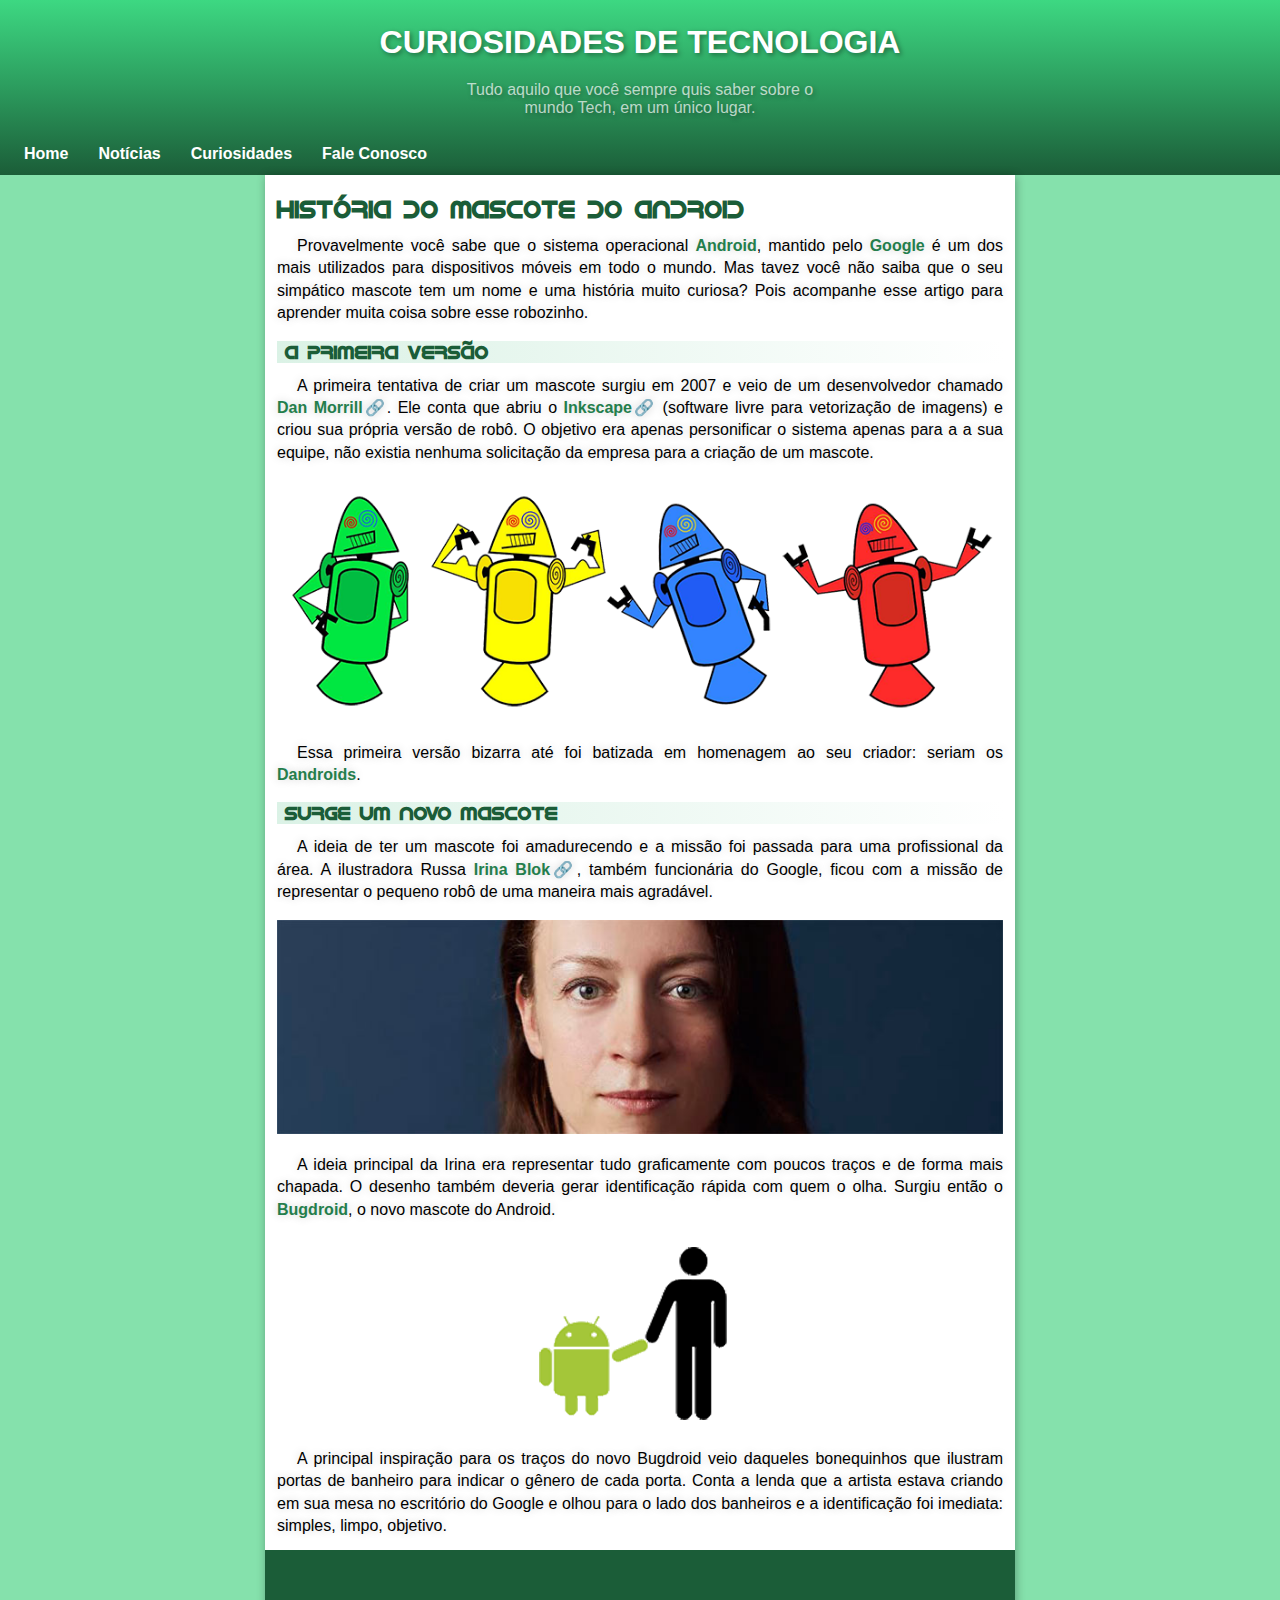
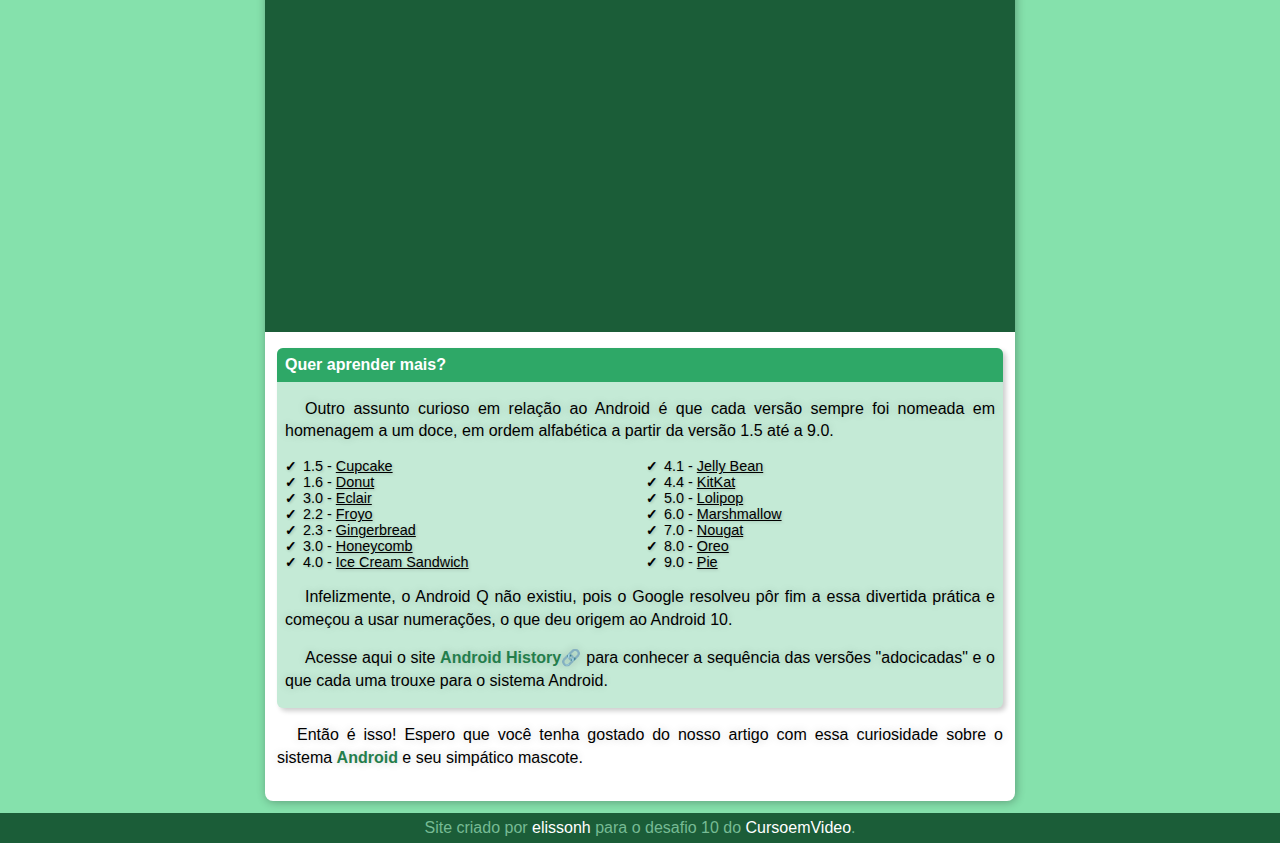
<file: 01-android-page/index.html>
<!DOCTYPE html>
<html lang="pt-br">
    <head>
        <meta charset="UTF-8">
        <title>Como surgiu o mascote do Android</title>
        <link rel="shortcut icon" href="./assets/imagens/favicon.ico" type="image/x-icon">
        <link rel="stylesheet" href="./css/styles.css">
    </head>
    <body>
        <header>
            <h1 id="header-title">CURIOSIDADES DE TECNOLOGIA</h1>
            <p id="header-subtitle">Tudo aquilo que você sempre quis saber sobre o mundo Tech, em um único lugar.</p>
            <nav class="header-nav">
                <a class="navigation-item" href="">Home</a>
                <a class="navigation-item" href="">Notícias</a>
                <a class="navigation-item" href="">Curiosidades</a>
                <a class="navigation-item" href="">Fale Conosco</a>
            </nav>
        </header>
        <main>
            <article class="topic">
                <section class="space-between">
                    <h2 id="topic-title">História do Mascote do Android</h2>
                    <p>Provavelmente você sabe que o sistema operacional <span class="spotlight-term">Android</span>, mantido pelo <span class="spotlight-term">Google</span> é um dos mais utilizados para dispositivos móveis em todo o mundo. Mas tavez você não saiba que o seu simpático mascote tem um nome e uma história muito curiosa? Pois acompanhe esse artigo para aprender muita coisa sobre esse robozinho.</p>
                </section>
                <section id="topic-info" class="space-between">
                    <h3 class="subtopic-title">A primeira versão</h3>
                    <p>A primeira tentativa de criar um mascote surgiu em 2007 e veio de um desenvolvedor chamado <a class="external-link" href="#" target="_blank" rel="external">Dan Morrill</a>. Ele conta que abriu o <a class="external-link" href="https://inkscape.org/" target="_blank" rel="external">Inkscape</a> (software livre para vetorização de imagens) e criou sua própria versão de robô. O objetivo era apenas personificar o sistema apenas para a a sua equipe, não existia nenhuma solicitação da empresa para a criação de um mascote.</p>
                    <picture class="complete-img">
                        <source media="(max-width: 750px)" srcset="./assets/imagens/dan-droids-pq.png" type="image/png">
                        <img class="complete-img" src="./assets/imagens/dan-droids.png" alt="Primeira versão do mascote">
                    </picture>
                    <p>Essa primeira versão bizarra até foi batizada em homenagem ao seu criador: seriam os <span class="spotlight-term" href="#">Dandroids</span>.</p>
                    <h3 class="subtopic-title">Surge um novo mascote</h3>
                    <p>A ideia de ter um mascote foi amadurecendo e a missão foi passada para uma profissional da área. A ilustradora Russa <a class="external-link" href="https://www.irinablok.com/"  target="_blank" rel="external">Irina Blok</a>, também funcionária do Google, ficou com a missão de representar o pequeno robô de uma maneira mais agradável.</p>
                    <picture class="complete-img">
                        <source media="(min-width: 750px)" srcset="./assets/imagens/irina-blok.jpg" type="image/jpg">
                        <img class="complete-img" src="./assets/imagens/irina-blok-pq.jpg" alt="Ilustradora Irina Blok">
                    </picture>
                    <p>A ideia principal da Irina era representar tudo graficamente com poucos traços e de forma mais chapada. O desenho também deveria gerar identificação rápida com quem o olha. Surgiu então o <span class="spotlight-term">Bugdroid</span>, o novo mascote do Android.</p>
                    <img class="centered-img" src="./assets/imagens/bugdroid.png" alt="Desenho do Mascote Bugdroid">
                    <p>A principal inspiração para os traços do novo Bugdroid veio daqueles bonequinhos que ilustram portas de banheiro para indicar o gênero de cada porta. Conta a lenda que a artista estava criando em sua mesa no escritório do Google e olhou para o lado dos banheiros e a identificação foi imediata: simples, limpo, objetivo.</p>
                </section>
                <section class="topic-video">
                    <iframe width="100%" height="100%" src="https://www.youtube.com/embed/l2UDgpLz20M" frameborder="0" allowfullscreen></iframe>
                </section>
                <section class="topic-extra space-between">
                    <h3>Quer aprender mais?</h3>
                    <p>Outro assunto curioso em relação ao Android é que cada versão sempre foi nomeada em homenagem a um doce, em ordem alfabética a partir da versão 1.5 até a 9.0.</p>
                    <ul>
                        <li>1.5 - <span class="underlined">Cupcake</span></li>
                        <li>1.6 - <span class="underlined">Donut</span></li>
                        <li>3.0 - <span class="underlined">Eclair</span></li>
                        <li>2.2 - <span class="underlined">Froyo</span></li>
                        <li>2.3 - <span class="underlined">Gingerbread</span></li>
                        <li>3.0 - <span class="underlined">Honeycomb</span></li>
                        <li>4.0 - <span class="underlined">Ice Cream Sandwich</span></li>
                        <li>4.1 - <span class="underlined">Jelly Bean</span></li>
                        <li>4.4 - <span class="underlined">KitKat</span></li>
                        <li>5.0 - <span class="underlined">Lolipop</span></li>
                        <li>6.0 - <span class="underlined">Marshmallow</span></li>
                        <li>7.0 - <span class="underlined">Nougat</span></li>
                        <li>8.0 - <span class="underlined">Oreo</span></li>
                        <li>9.0 - <span class="underlined">Pie</span></li>
                    </ul>
                    <p>Infelizmente, o Android Q não existiu, pois o Google resolveu pôr fim a essa divertida prática e começou a usar numerações, o que deu origem ao Android 10.</p>
                    <p>Acesse aqui o site <a class="external-link" href="#">Android History</a> para conhecer a sequência das versões "adocicadas" e o que cada uma trouxe para o sistema Android.</p>
                </section>
                <aside class="space-between">
                    <p>Então é isso! Espero que você tenha gostado do nosso artigo com essa curiosidade sobre o sistema <span class="spotlight-term">Android</span> e seu simpático mascote.</p>
                </aside>
            </article>
        </main>
        <footer>
            <p id="footer-description">Site criado por <a class="footer-external-link" href="https://github.com/elissonh" target="_blank" rel="external">elissonh</a> para o desafio 10 do <a class="footer-external-link" href="https://www.cursoemvideo.com/" target="_blank" rel="external">CursoemVideo</a>.</p>
        </footer>
    </body>
</html>
</file>
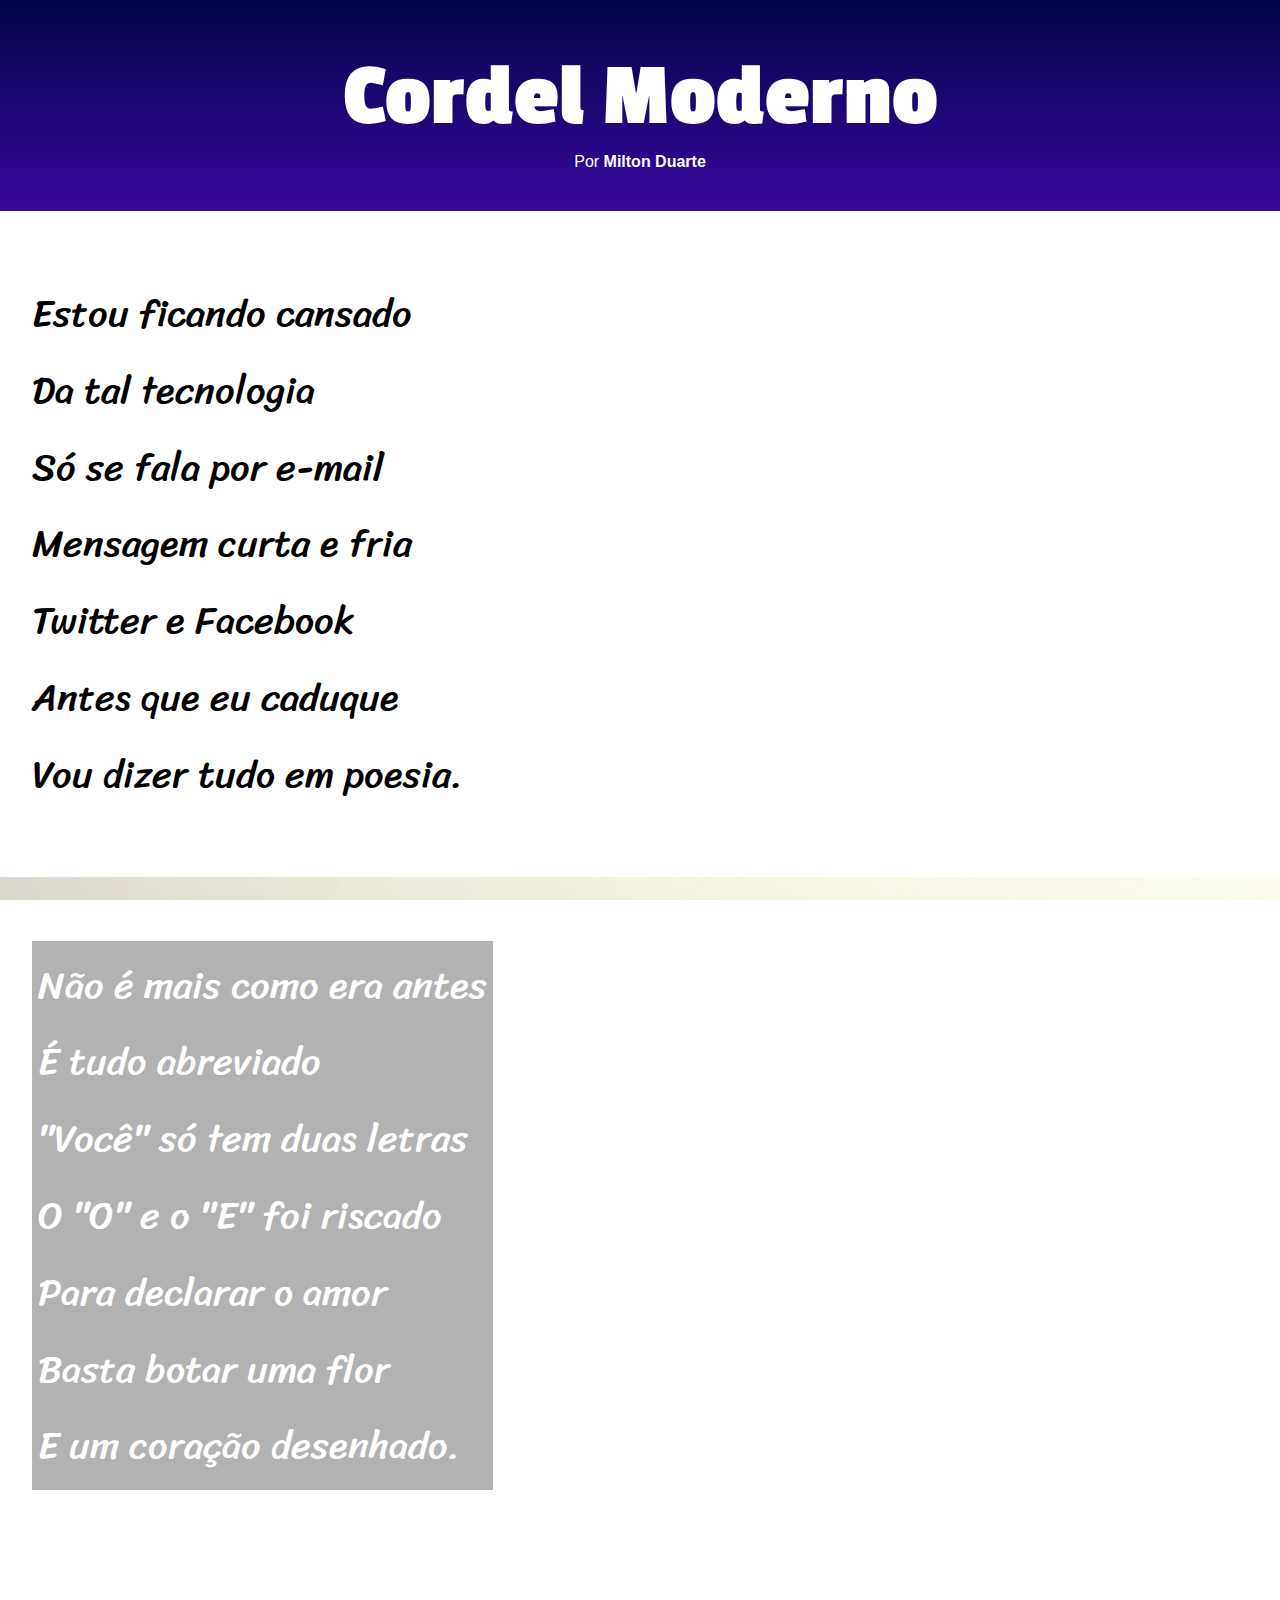
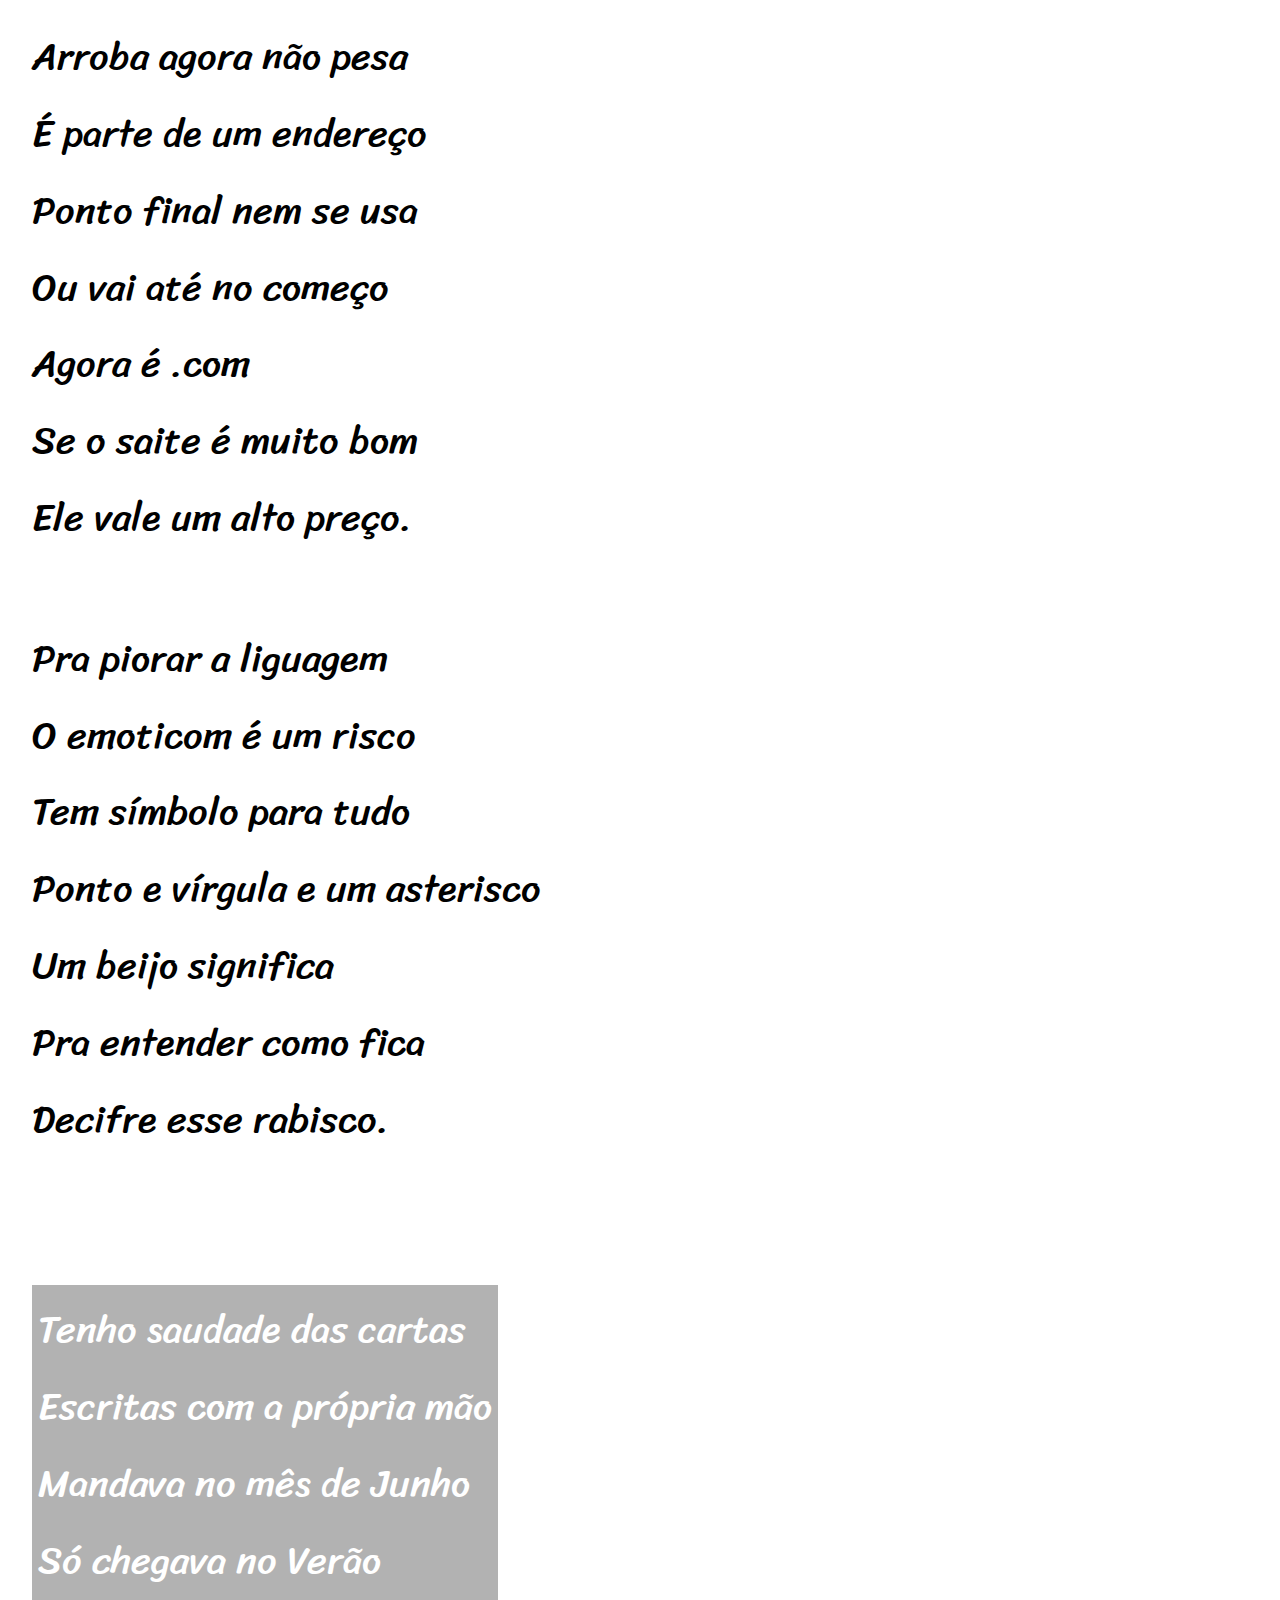
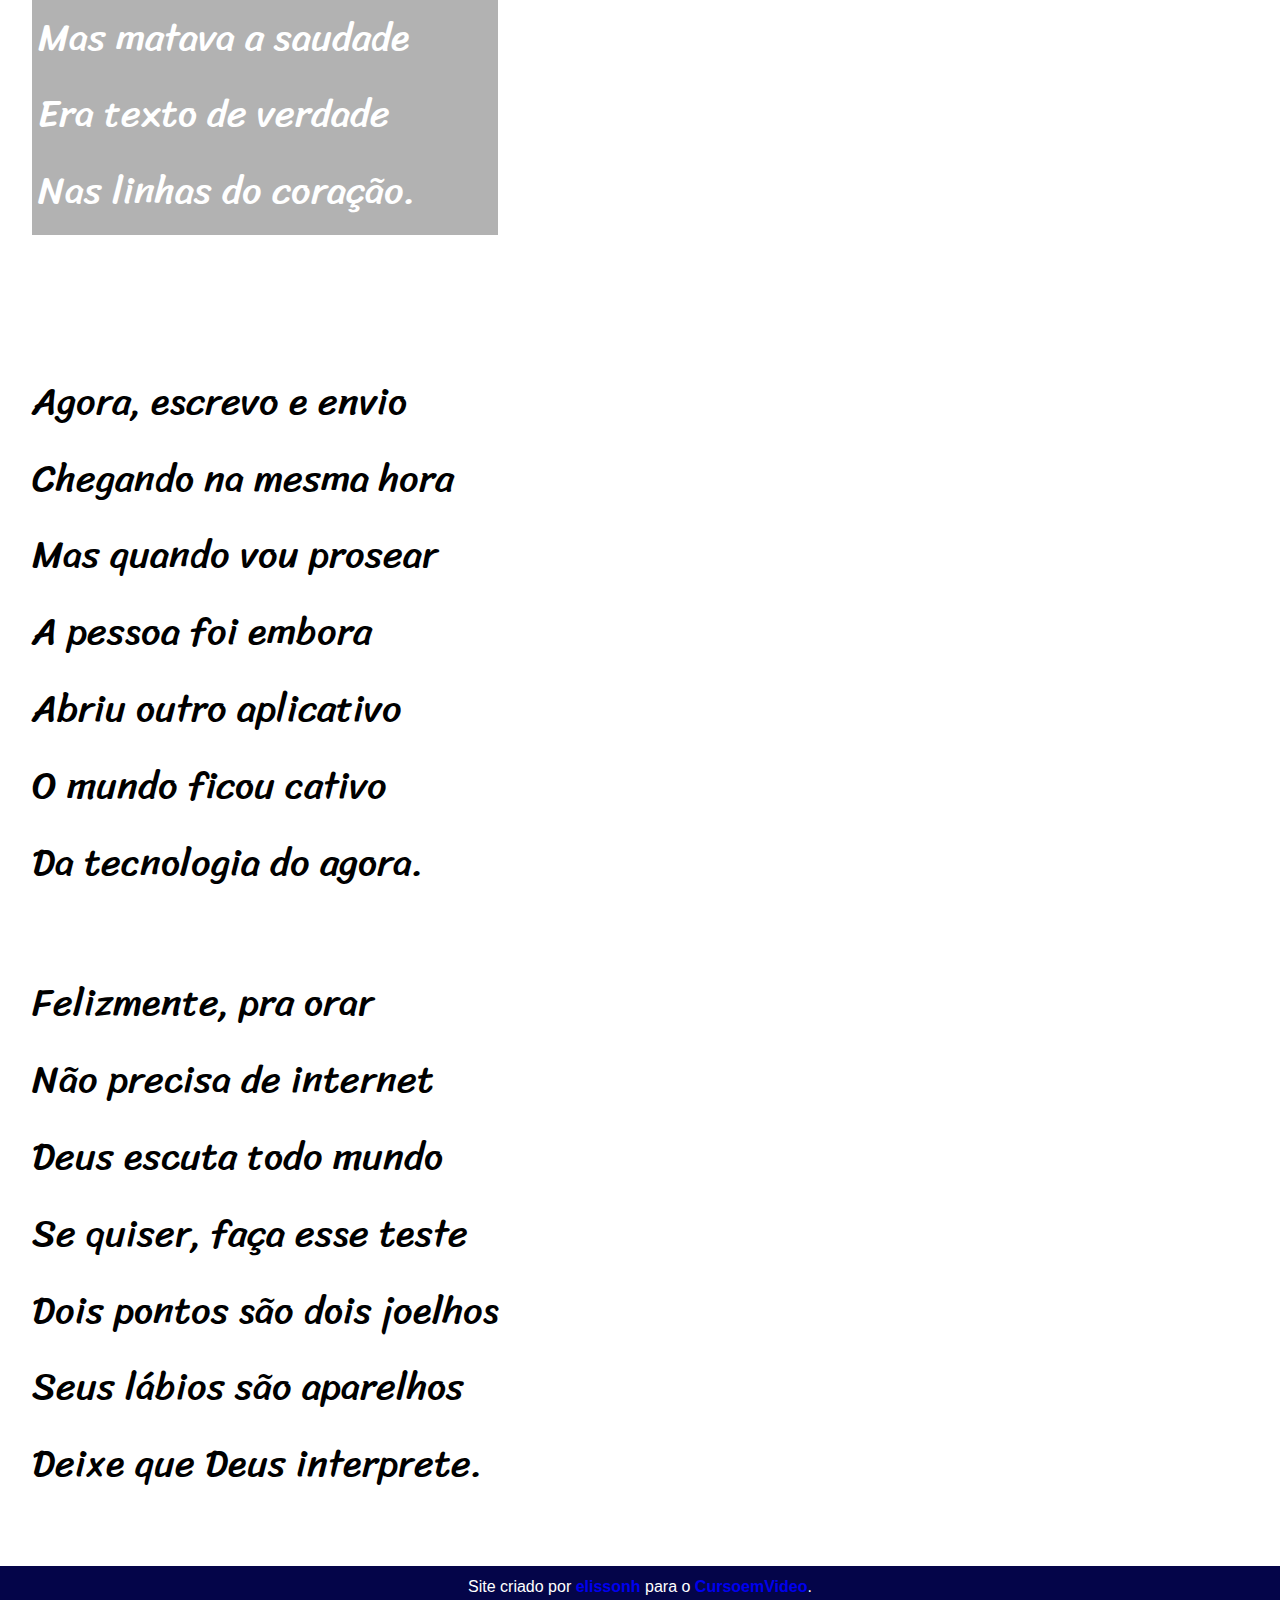
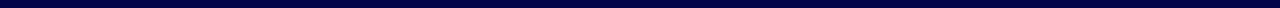
<file: 02-cordel-literature-page/index.html>
<!DOCTYPE html>
<html lang="pt-br">
    <head>
        <meta charset="UTF-8">
        <meta name="viewport" content="width=device-width, initial-scale=1.0">
        <title>Cordel</title>
        <link rel="stylesheet" href="css/styles.css">
        
    </head>
    <body>
        <header>
            <h1 id="header-title">Cordel Moderno</h1>
            <p id="reference-text">Por <a class="external-link" href="https://www.recantodasletras.com.br/poesias/3186743" target="_blank" rel="external">Milton Duarte</a></p>
        </header>
        <main>
            <section class="stanza">
                <p>
                    Estou ficando cansado<br>
                    Da tal tecnologia<br>
                    Só se fala por e-mail<br>
                    Mensagem curta e fria<br>
                    Twitter e Facebook<br>
                    Antes que eu caduque<br>
                    Vou dizer tudo em poesia.
                </p>
            </section>
            <section class="stanza with-background background01">
                <p>
                    Não é mais como era antes<br>
                    É tudo abreviado<br>
                    "Você" só tem duas letras<br>
                    O "O" e o "E" foi riscado<br>
                    Para declarar o amor<br>
                    Basta botar uma flor<br>
                    E um coração desenhado.
                </p>
            </section>
            <section class="stanza">
                <p>
                    Arroba agora não pesa<br>
                    É parte de um endereço<br>
                    Ponto final nem se usa<br>
                    Ou vai até no começo<br>
                    Agora é .com<br>
                    Se o saite é muito bom<br>
                    Ele vale um alto preço.
                </p>
            </section>
            <section class="stanza">
                <p>
                    Pra piorar a liguagem<br>
                    O emoticom é um risco<br>
                    Tem símbolo para tudo<br>
                    Ponto e vírgula e um asterisco<br>
                    Um beijo significa<br>
                    Pra entender como fica<br>
                    Decifre esse rabisco.
                </p>
            </section>
            <section class="stanza with-background background02">
                <p>
                    Tenho saudade das cartas<br>
                    Escritas com a própria mão<br>
                    Mandava no mês de Junho<br>
                    Só chegava no Verão<br>
                    Mas matava a saudade<br>
                    Era texto de verdade<br>
                    Nas linhas do coração.
                </p>
            </section>
            <section class="stanza">
                <p>
                    Agora, escrevo e envio<br>
                    Chegando na mesma hora<br>
                    Mas quando vou prosear<br>
                    A pessoa foi embora<br>
                    Abriu outro aplicativo<br>
                    O mundo ficou cativo<br>
                    Da tecnologia do agora.
                </p>
            </section>
            <section class="stanza">
                <p>
                    Felizmente, pra orar<br>
                    Não precisa de internet<br>
                    Deus escuta todo mundo<br>
                    Se quiser, faça esse teste<br>
                    Dois pontos são dois joelhos<br>
                    Seus lábios são aparelhos<br>
                    Deixe que Deus interprete.
                </p>
            </section>
        </main>
        <footer>
            <p>Site criado por <a class="footer-external-link" href="https://github.com/elissonh" target="_blank" rel="external">elissonh</a> para o <a class="footer-external-link" href="https://www.cursoemvideo.com/" target="_blank" rel="external">CursoemVideo</a>.</p>
        </footer>
    </body>
</html>
</file>
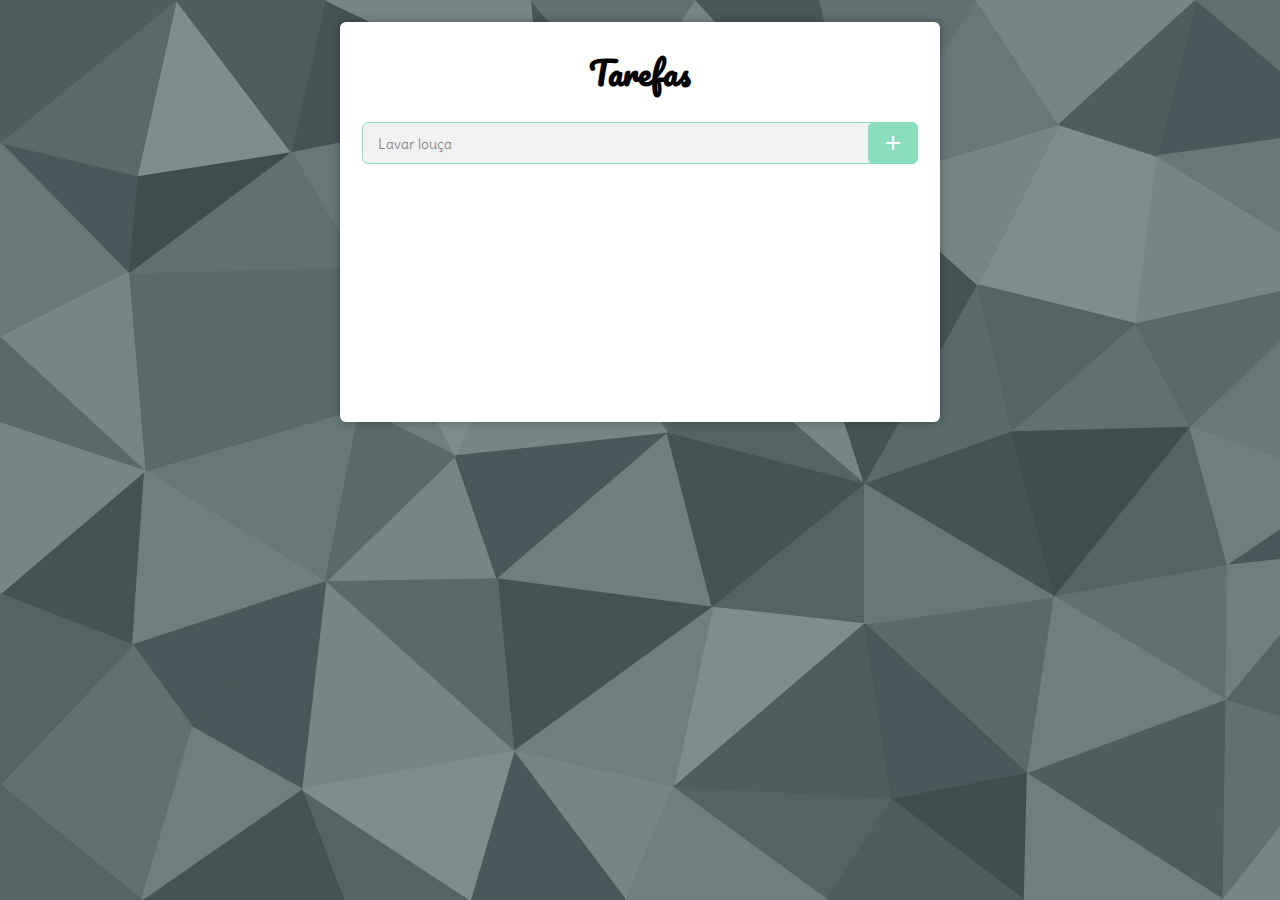
<file: 04-todo-list/index.html>
<!DOCTYPE html>
<html lang="pt-br">
    <head>
        <meta charset="UTF-8">
        <meta name="viewport" content="width=device-width, initial-scale=1.0">
        <title>Tarefas</title>
        <link rel="shortcut icon" href="./assets/aaa.svg" type="image/svg+xml">
        <link rel="stylesheet" href="./css/styles.css">
        <link rel="preconnect" href="https://fonts.googleapis.com">
        <link rel="preconnect" href="https://fonts.gstatic.com" crossorigin>
        <link rel="stylesheet" href="https://fonts.googleapis.com/css2?family=Material+Symbols+Outlined:opsz,wght,FILL,GRAD@24,400,0..1,0" />
        <link href="https://fonts.googleapis.com/css2?family=Pacifico&display=swap" rel="stylesheet">
        <link href="https://fonts.googleapis.com/css2?family=Delius&family=Pacifico&display=swap" rel="stylesheet">
    </head>
    <body>
        <main id="container">
            <h1>Tarefas</h1>
            <!-- Increment of tasks -->
            <section class="input-container">
                <input id="task-input" type="text" placeholder="Lavar louça">
                <button id="add-task-button" class="add-task-button" onclick="addTask()">
                    <span class="material-symbols-outlined">add</span>
                </button>
            </section>
            <!-- Tasks -->
            <section id="tasks-container" class="tasks-container"></section>
        </main>
        <script src="./scripts/script.js"></script>
    </body>
</html>
</file>
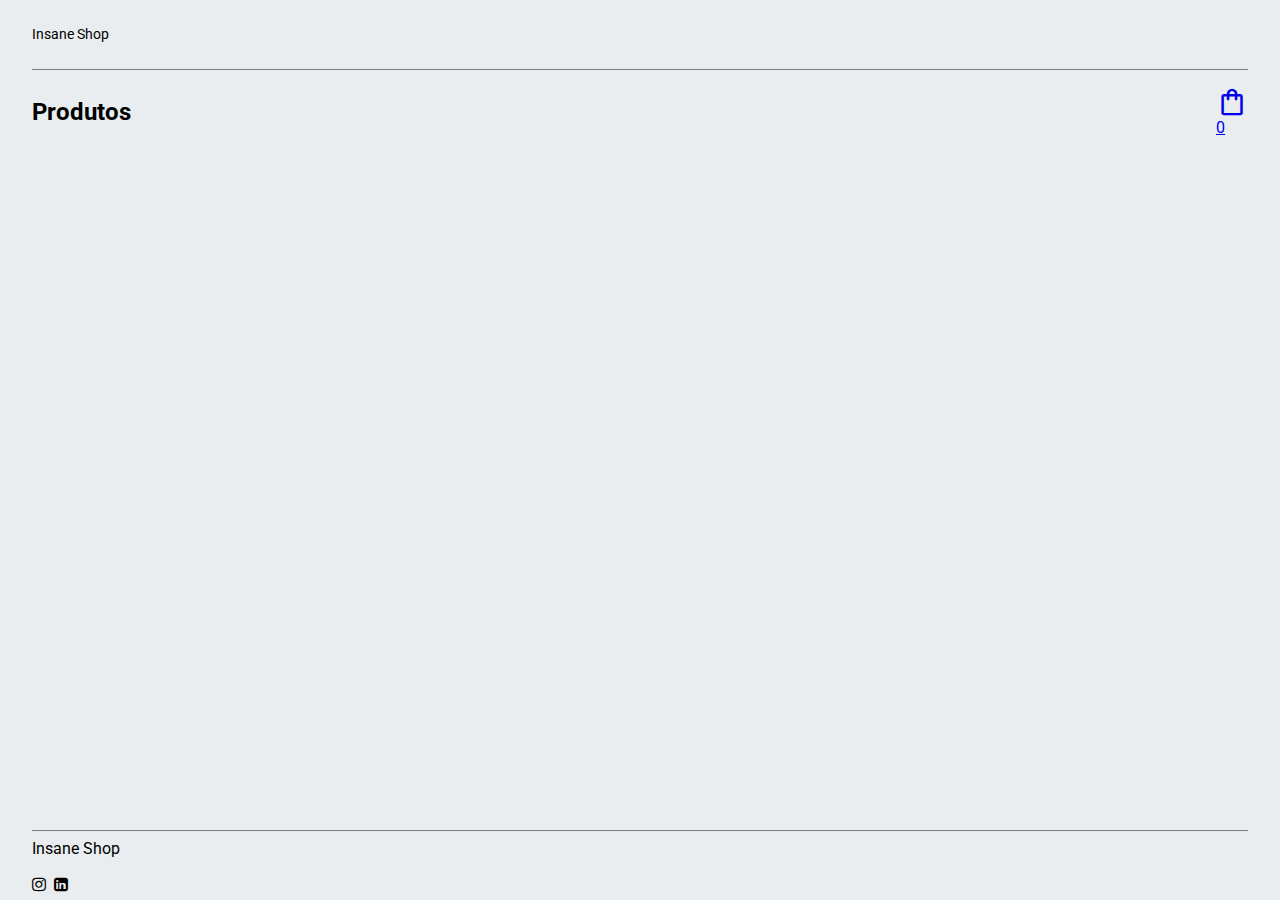
<file: 05-shop-page/index.html>
<!DOCTYPE html>
<html lang="pt-br">
    <head>
        <meta charset="UTF-8">
        <meta name="viewport" content="width=device-width, initial-scale=1.0">
        <title>Insane Shop</title>
        <link rel="shortcut icon" href="favicon.ico" type="image/x-icon">
        <link rel="stylesheet" href="./css/general.css">
        <link rel="stylesheet" href="./css/pages/products.css">
        <link rel="preconnect" href="https://fonts.googleapis.com">
        <link rel="preconnect" href="https://fonts.gstatic.com" crossorigin>
        <link href="https://fonts.googleapis.com/css2?family=Roboto:ital,wght@0,100..900;1,100..900&display=swap" rel="stylesheet">
        <link rel="stylesheet" href="https://fonts.googleapis.com/css2?family=Material+Symbols+Outlined:opsz,wght,FILL,GRAD@20..48,100..700,0..1,-50..200" />
        <link rel="stylesheet" href="https://cdnjs.cloudflare.com/ajax/libs/font-awesome/4.7.0/css/font-awesome.min.css">
    </head>
    <body>
        <div class="site">
            <header class="site-header">
                <p class="site-name">Insane Shop</h1>
            </header>
            <main>
                <header class="products-container-header">
                    <h1>Produtos</h1>
                    <nav>
                        <a class="cart-nav" href="./checkout.html">
                            <span class="material-symbols-outlined">shopping_bag</span>
                            <p class="cart-product-count">0</p>
                        </a>
                    </nav>
                </header>
                <section class="js-products-container products-container">
                </section>
            </main>
            <footer class="site-footer">
                <h1>Insane Shop</h1>
                <menu class="social-medias">
                    <ul>
                        <li>
                            <a href="#"><i class="fa fa-instagram" aria-hidden="true"></i></a>
                        </li>
                        <li>
                            <a href="#"><i class="fa fa-linkedin-square" aria-hidden="true"></i></a>
                        </li>
                    </ul>
                </menu>
            </footer>
        </div>
        <script type="module" src="./scripts/main-page.js"></script>
    </body>
</html>
</file>
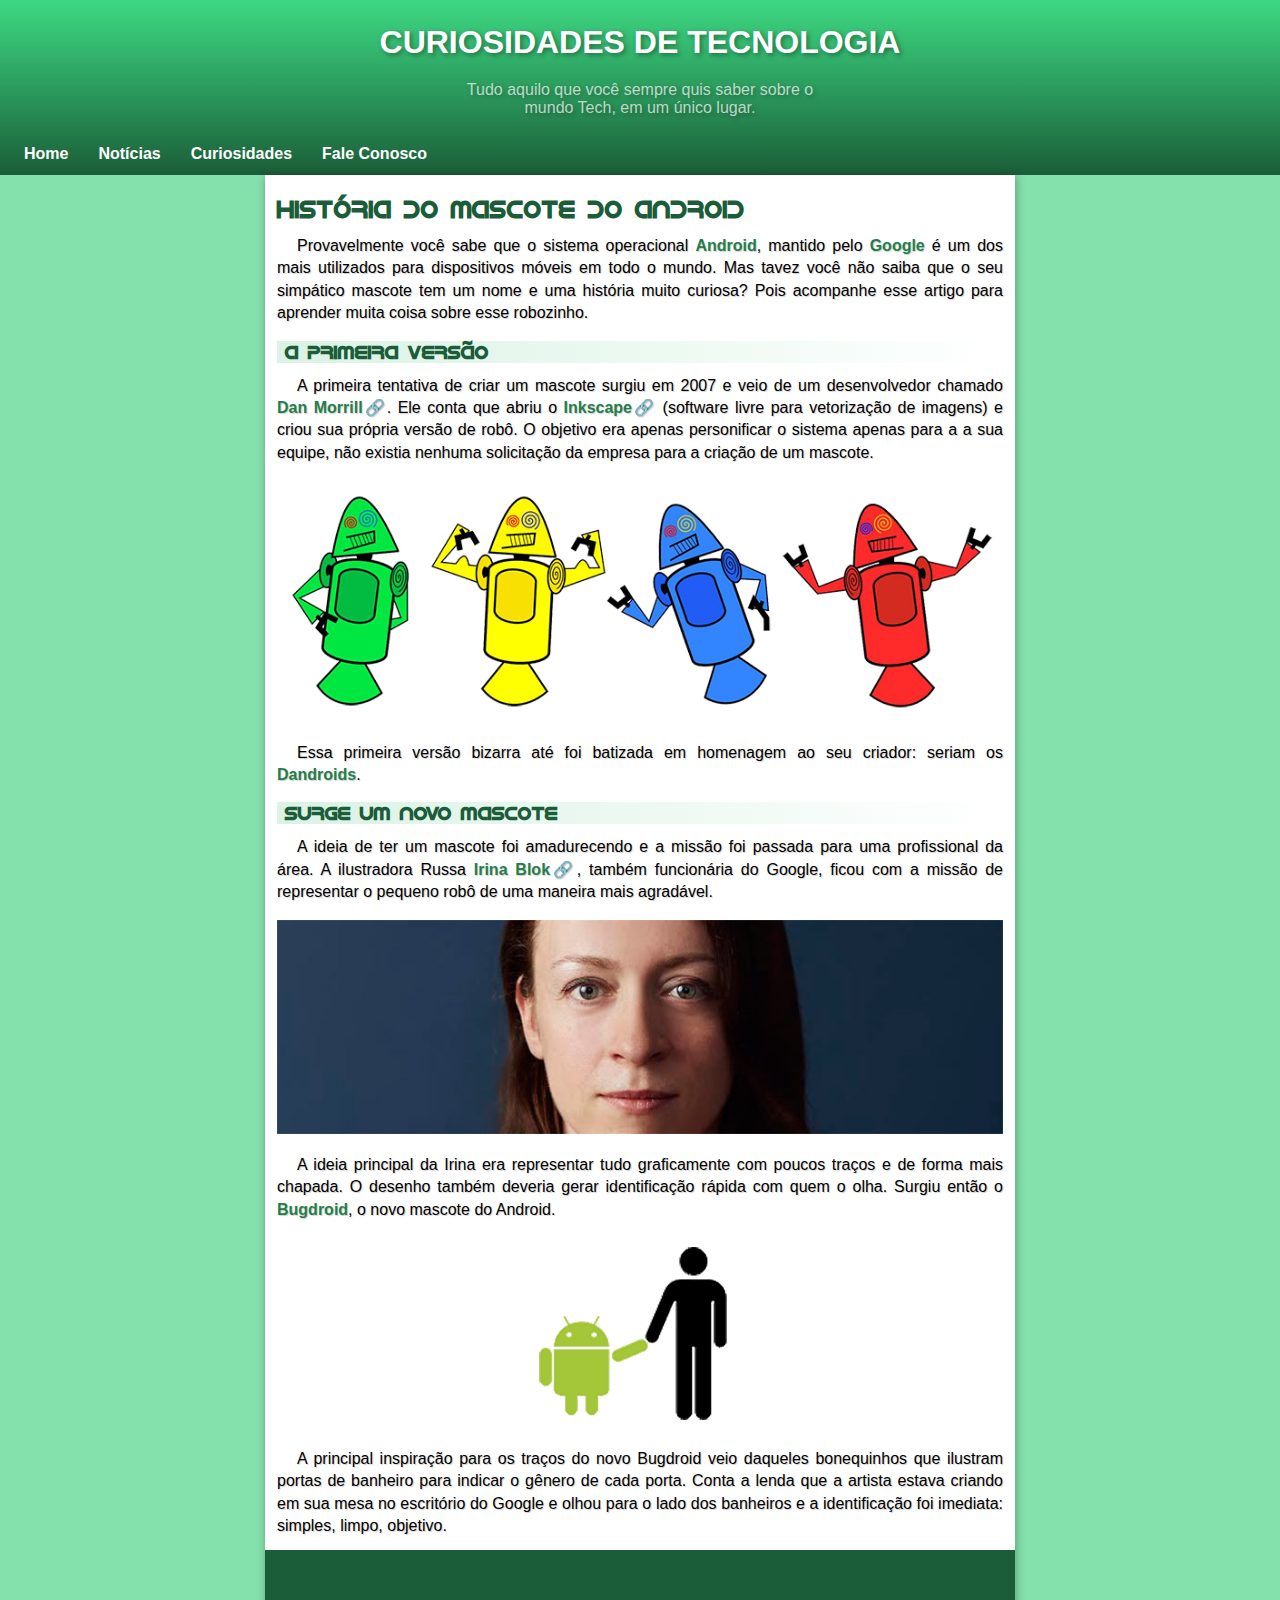
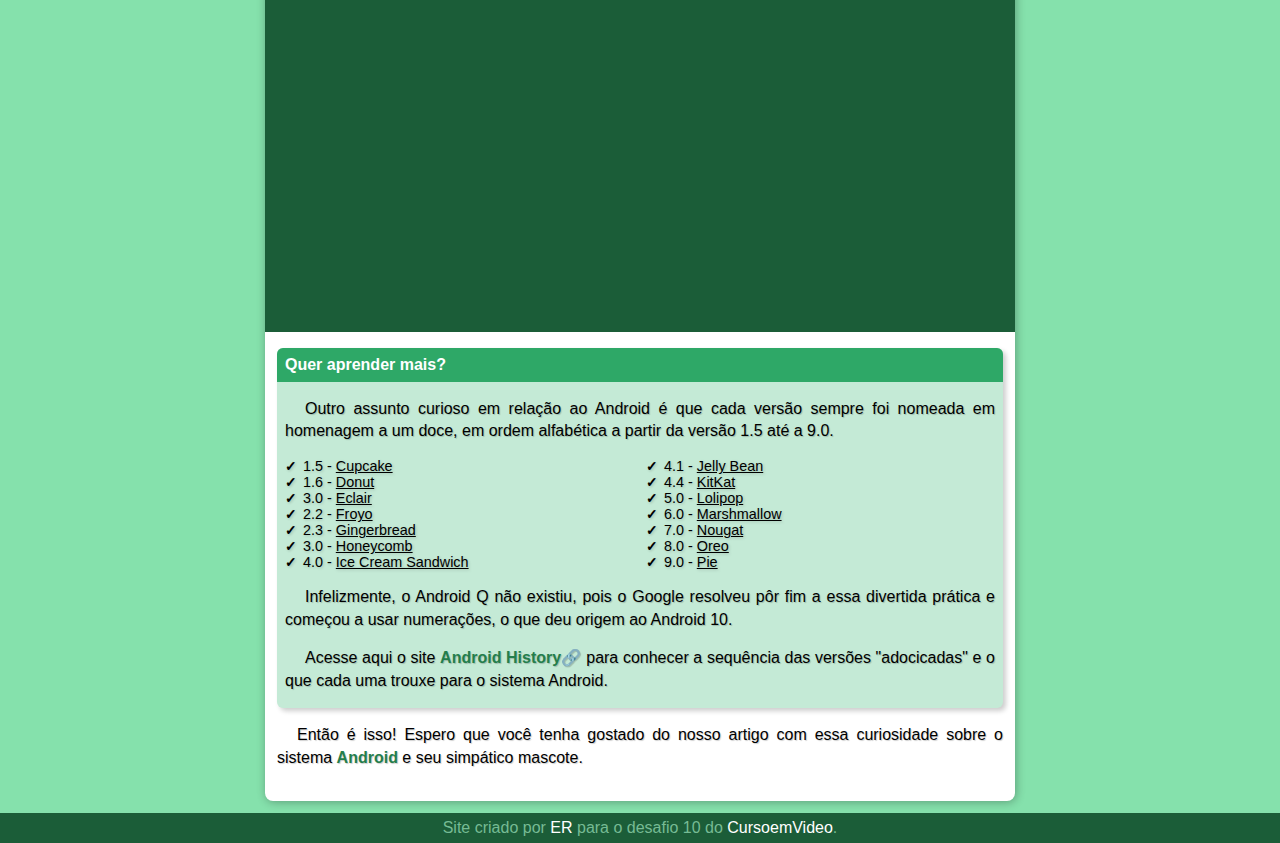
<file: android-page/index.html>
<!DOCTYPE html>
<html lang="pt-br">
    <head>
        <meta charset="UTF-8">
        <title>Como surgiu o mascote do Android</title>
        <link rel="shortcut icon" href="./assets/imagens/favicon.ico" type="image/x-icon">
        <link rel="stylesheet" href="./css/styles.css">
    </head>
    <body>
        <header>
            <h1 id="header-title">CURIOSIDADES DE TECNOLOGIA</h1>
            <p id="header-subtitle">Tudo aquilo que você sempre quis saber sobre o mundo Tech, em um único lugar.</p>
            <nav class="header-nav">
                <a class="navigation-item" href="">Home</a>
                <a class="navigation-item" href="">Notícias</a>
                <a class="navigation-item" href="">Curiosidades</a>
                <a class="navigation-item" href="">Fale Conosco</a>
            </nav>
        </header>
        <main>
            <article class="topic">
                <section class="space-between">
                    <h2 id="topic-title">História do Mascote do Android</h2>
                    <p>Provavelmente você sabe que o sistema operacional <span class="spotlight-term">Android</span>, mantido pelo <span class="spotlight-term">Google</span> é um dos mais utilizados para dispositivos móveis em todo o mundo. Mas tavez você não saiba que o seu simpático mascote tem um nome e uma história muito curiosa? Pois acompanhe esse artigo para aprender muita coisa sobre esse robozinho.</p>
                </section>
                <section id="topic-info" class="space-between">
                    <h3 class="subtopic-title">A primeira versão</h3>
                    <p>A primeira tentativa de criar um mascote surgiu em 2007 e veio de um desenvolvedor chamado <a class="external-link" href="#" target="_blank" rel="external">Dan Morrill</a>. Ele conta que abriu o <a class="external-link" href="https://inkscape.org/" target="_blank" rel="external">Inkscape</a> (software livre para vetorização de imagens) e criou sua própria versão de robô. O objetivo era apenas personificar o sistema apenas para a a sua equipe, não existia nenhuma solicitação da empresa para a criação de um mascote.</p>
                    <picture class="complete-img">
                        <source media="(max-width: 750px)" srcset="./assets/imagens/dan-droids-pq.png" type="image/png">
                        <img class="complete-img" src="./assets/imagens/dan-droids.png" alt="Primeira versão do mascote">
                    </picture>
                    <p>Essa primeira versão bizarra até foi batizada em homenagem ao seu criador: seriam os <span class="spotlight-term" href="#">Dandroids</span>.</p>
                    <h3 class="subtopic-title">Surge um novo mascote</h3>
                    <p>A ideia de ter um mascote foi amadurecendo e a missão foi passada para uma profissional da área. A ilustradora Russa <a class="external-link" href="https://www.irinablok.com/"  target="_blank" rel="external">Irina Blok</a>, também funcionária do Google, ficou com a missão de representar o pequeno robô de uma maneira mais agradável.</p>
                    <picture class="complete-img">
                        <source media="(min-width: 750px)" srcset="./assets/imagens/irina-blok.jpg" type="image/jpg">
                        <img class="complete-img" src="./assets/imagens/irina-blok-pq.jpg" alt="Ilustradora Irina Blok">
                    </picture>
                    <p>A ideia principal da Irina era representar tudo graficamente com poucos traços e de forma mais chapada. O desenho também deveria gerar identificação rápida com quem o olha. Surgiu então o <span class="spotlight-term">Bugdroid</span>, o novo mascote do Android.</p>
                    <img class="centered-img" src="./assets/imagens/bugdroid.png" alt="Desenho do Mascote Bugdroid">
                    <p>A principal inspiração para os traços do novo Bugdroid veio daqueles bonequinhos que ilustram portas de banheiro para indicar o gênero de cada porta. Conta a lenda que a artista estava criando em sua mesa no escritório do Google e olhou para o lado dos banheiros e a identificação foi imediata: simples, limpo, objetivo.</p>
                </section>
                <section class="topic-video">
                    <iframe width="100%" height="100%" src="https://www.youtube.com/embed/l2UDgpLz20M" frameborder="0" allowfullscreen></iframe>
                </section>
                <section class="topic-extra space-between">
                    <h3>Quer aprender mais?</h3>
                    <p>Outro assunto curioso em relação ao Android é que cada versão sempre foi nomeada em homenagem a um doce, em ordem alfabética a partir da versão 1.5 até a 9.0.</p>
                    <ul>
                        <li>1.5 - <span class="underlined">Cupcake</span></li>
                        <li>1.6 - <span class="underlined">Donut</span></li>
                        <li>3.0 - <span class="underlined">Eclair</span></li>
                        <li>2.2 - <span class="underlined">Froyo</span></li>
                        <li>2.3 - <span class="underlined">Gingerbread</span></li>
                        <li>3.0 - <span class="underlined">Honeycomb</span></li>
                        <li>4.0 - <span class="underlined">Ice Cream Sandwich</span></li>
                        <li>4.1 - <span class="underlined">Jelly Bean</span></li>
                        <li>4.4 - <span class="underlined">KitKat</span></li>
                        <li>5.0 - <span class="underlined">Lolipop</span></li>
                        <li>6.0 - <span class="underlined">Marshmallow</span></li>
                        <li>7.0 - <span class="underlined">Nougat</span></li>
                        <li>8.0 - <span class="underlined">Oreo</span></li>
                        <li>9.0 - <span class="underlined">Pie</span></li>
                    </ul>
                    <p>Infelizmente, o Android Q não existiu, pois o Google resolveu pôr fim a essa divertida prática e começou a usar numerações, o que deu origem ao Android 10.</p>
                    <p>Acesse aqui o site <a class="external-link" href="#">Android History</a> para conhecer a sequência das versões "adocicadas" e o que cada uma trouxe para o sistema Android.</p>
                </section>
                <section class="space-between">
                    <p>Então é isso! Espero que você tenha gostado do nosso artigo com essa curiosidade sobre o sistema <span class="spotlight-term">Android</span> e seu simpático mascote.</p>
                </section>
            </article>
        </main>
        <footer>
            <p id="footer-description">Site criado por <span class="footer-definition-term">ER</span> para o desafio 10 do <span class="footer-definition-term">CursoemVideo</span>.</p>
        </footer>
    </body>
</html>
</file>
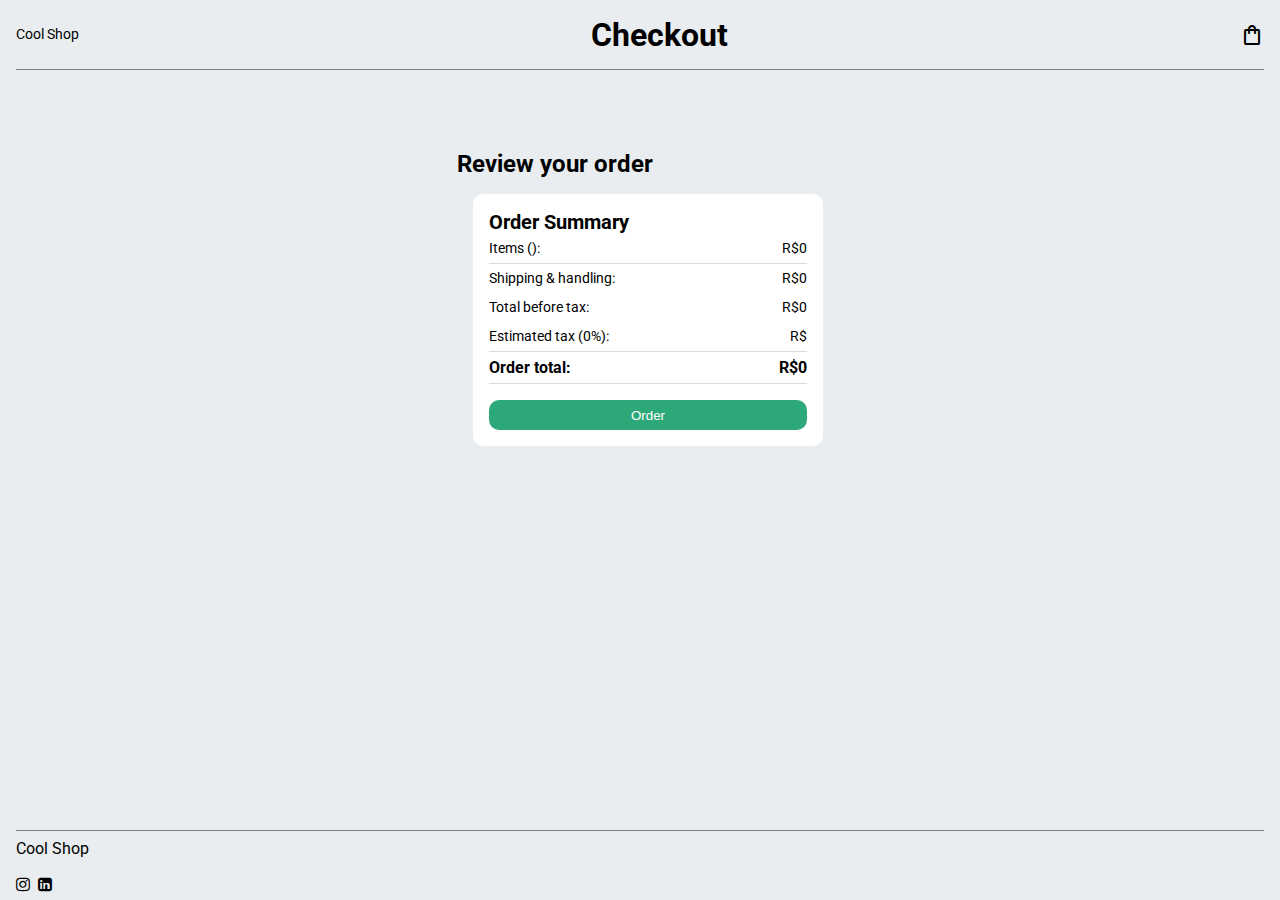
<file: 05-shop-page/checkout.html>
<!DOCTYPE html>
<html lang="pt-br">
    <head>
        <meta charset="UTF-8">
        <meta name="viewport" content="width=device-width, initial-scale=1.0">
        <title>Checkout</title>
        <link rel="stylesheet" href="./css/general.css">
        <link rel="stylesheet" href="./css/pages/checkout.css">
        <link rel="preconnect" href="https://fonts.googleapis.com">
        <link rel="preconnect" href="https://fonts.gstatic.com" crossorigin>
        <link href="https://fonts.googleapis.com/css2?family=Roboto:ital,wght@0,100..900;1,100..900&display=swap" rel="stylesheet">
        <link rel="stylesheet" href="https://fonts.googleapis.com/css2?family=Material+Symbols+Outlined:opsz,wght,FILL,GRAD@20..48,100..700,0..1,-50..200" />
        <link rel="stylesheet" href="https://cdnjs.cloudflare.com/ajax/libs/font-awesome/4.7.0/css/font-awesome.min.css">
    </head>
    <body>
        <div class="site">
            <header class="site-header">
                <p class="site-name">Cool Shop</p>
                <h1 class="site-title">Checkout</h1>
                <span class="material-symbols-outlined">shopping_bag</span>
            </header>
            <main>
                <header>
                    <h1>Review your order</h1>
                </header>
                <div class="checkout-grid">
                    <div class="container payment-summary-container">
                        <h2>Order Summary</h2>
                        <div class="payment-summary-row border-bottom">
                            <p>Items (<span class="js-cart-product-count"></span>):</p>
                            <p class="js-cart-items-cost"><span>R$</span>0</p>
                        </div>
                        <div class="payment-summary-row">
                            <p>Shipping & handling:</p>
                            <p class="js-cart-shipping-cost"><span>R$</span>0</p>
                        </div>
                        <div class="payment-summary-row">
                            <p>Total before tax:</p>
                            <p class="js-cart-total-no-tax"><span>R$</span>0</p>
                        </div>
                        <div class="payment-summary-row">
                            <p>Estimated tax (<span class="js-cart-tax-percentage">0</span>%):</p>
                            <p class="js-cart-tax-cost"><span>R$</span></p>
                        </div>
                        <div class="payment-summary-row border-top-bottom emphasized-text">
                            <p>Order total:</p>
                            <p class="js-cart-total-cost"><span>R$</span>0</p>
                        </div>
                        <button class="order-button">Order</button>
                    </div>
                    <div class="cart-items-container">
                    </div>
                </div>
            </main>
            <footer class="site-footer">
                <h1>Cool Shop</h1>
                <menu class="social-medias">
                    <ul>
                        <li>
                            <a href="#"><i class="fa fa-instagram" aria-hidden="true"></i></a>
                        </li>
                        <li>
                            <a href="#"><i class="fa fa-linkedin-square" aria-hidden="true"></i></a>
                        </li>
                    </ul>
                </menu>
            </footer>
        </div>
        <script type="module" src="./scripts/checkout.js"></script>
    </body>
</html>
</file>
<file: 01-android-page/css/styles.css>
@font-face {
    font-family: "idroid";
    src: url("../assets/fontes/idroid.otf");
};

body {
    font-family: Arial, Helvetica, sans-serif;
}
body, header, p, h2 {
    margin: 0;
}
header {
    background: linear-gradient(#3DD882, #2C9C5E, #1B5D38);
}
footer {
    background-color: #1B5D38;
}
h2, h3 {
    font-family: "idroid";
    color: #1B5D38;
}

/* General */
.spotlight-term {
    color: #247e4c;
    font-weight: bold;
}
.external-link {
    color: #247e4c;
    font-weight: bold;
    text-decoration: none;
}
.external-link::after {
    content: "\1F517";
}
.external-link:hover {
    text-decoration: underline;
}
.underlined {
    text-decoration: underline;
}

/* Header */
#header-title {
    font-family: Arial, Helvetica, sans-serif;
    color: white;
    text-align: center;
    margin: 0;
    padding-top: 24px;
    text-shadow: 2px 2px 5px rgba(0, 0, 0, 0.4);
}
#header-subtitle {
    color: rgba(255, 255, 255, 0.7);
    text-align: center;
    text-shadow: 2px 2px 5px rgba(0, 0, 0, 0.3);
    padding-top: 20px;
    padding-bottom: 16px;
    margin: auto;
    max-width: 370px;
    font-family: Arial, Helvetica, sans-serif;
}
nav.header-nav {
    padding-left: 12px;
}
.navigation-item {
    display: inline-block;
    font-family: Arial, Helvetica, sans-serif;
    color: white;
    font-weight: bold;
    text-decoration: none;
    margin-right: 2px;
    transition-duration: 0.75s;
    padding: 12px;
    border-radius: 5px;
}
.navigation-item:hover{
    background-color: #2C9C5E;
}

/* Main content */
main {
    background-color: #85E1AC;
    padding-bottom: 12px;
}
.topic {
    font-family: Arial, Helvetica, sans-serif;
    background-color: white;
    box-shadow: 1px 1px 10px rgba(0, 0, 0, 0.3);
    padding-top: 20px;
    padding-bottom: 32px;
    border-bottom-left-radius: 8px;
    border-bottom-right-radius: 8px;
    min-width: 350px;
    max-width: 750px;
    margin: auto;
}
.topic p {
    text-indent: 20px;
    text-align: justify;
    line-height: 1.4em;
    text-shadow: 0px 0px 10px rgba(0, 0, 0, 0.2);
}
#topic-title {
    margin-bottom: 12px;
}
#topic-info {
    margin-bottom: 12px;
}

.space-between {
    margin-left: 12px;
    margin-right: 12px;
}

h3.subtopic-title {
    background: linear-gradient(to right, #DBF2E6, white);
    text-indent: 8px;
    margin-top: 16px;
    margin-bottom: 12px;
}

.complete-img {
    width: 100%;
    margin-top: 16px;
    margin-bottom: 16px;
}
.centered-img {
    display: block;
    margin: 16px auto 16px auto;
}

.topic-video {
    background-color: #1B5D38;
    padding: 1em 1.8em;
    margin: 0 auto 16px auto;
    height: 350px;
}

.topic-extra {
    display: inline-block;
    background-color: #C4EAD6;
    border-radius: 6px;
    box-shadow: 3px 3px 5px rgba(0, 0, 0, 0.2);
    margin-bottom: 16px;
}
.topic-extra h3 {
    font-family: Arial, Helvetica, sans-serif;
    color: white;
    font-size: 1em;
    background-color: #2EA867;
    padding: 8px;
    margin: 0;
    border-top-left-radius: 6px;
    border-top-right-radius: 6px;
}
.topic-extra p {
    padding: 0px 8px 0px 8px;
    margin-top: 1em;
    margin-bottom: 1em;
}
.topic-extra ul {
    columns: 2 auto;
    margin: 0;
    padding-left: 20px;
}
.topic-extra ul ::marker {
    content: "\2713";
    font-weight: bold;
}
.topic-extra ul > li {
    font-family: Arial, Helvetica, sans-serif;
    font-size: 0.9em;
    padding-left: 6px;
    text-shadow: 1px 1px 3px rgba(0, 0, 0, 0.2);
}

/* Footer */
#footer-description {
    font-family: Arial, Helvetica, sans-serif;
    color: #76bb94;
    text-align: center;
    padding-top: 6px;
    padding-bottom: 6px;
}
.footer-external-link {
    color: white;
    text-decoration: none;
}
.footer-external-link:hover {
    text-decoration: underline;
}
</file>
<file: 02-cordel-literature-page/css/styles.css>
/* Fonts */
@import url('https://fonts.googleapis.com/css2?family=Passion+One:wght@400;700;900&display=swap');
@import url('https://fonts.googleapis.com/css2?family=Sriracha&display=swap');

:root {
    --header-color: #040549;
    --header-color2: #36089E;
    --footer-color: #040549;
    --background-color: white;
    --title-text-color: white;
    --primary-text-color: black;
    --secondary-text-color: white;
}

/* Header */
* {
    margin: 0;
}
header {
    background: linear-gradient(var(--header-color), var(--header-color2));
    padding-top: 48px;
    padding-bottom: 40px;
}
#header-title {
    font-family: "Passion One", sans-serif;
    font-size: 7vw;
    color: var(--title-text-color);
    text-align: center;
    margin-bottom: 6px;
}
header > p {
    color: var(--title-text-color);
    font-size: 1em;
    text-align: center;
    font-family: Arial, Helvetica, sans-serif;
}
.external-link {
    color: var(--title-text-color);
    font-weight: 700;
    text-decoration: none;
}

/* Main */
main p {
    font-family: "Sriracha", cursive;
    font-size: 3vw;
    line-height: 2em;
    display: inline-block;
}
.stanza {
    padding-left: 32px;
    color: black;
    margin: 64px 0px;
    background-color: var(--background-color);
}
.background01 p, .background02 p {
    color: var(--secondary-text-color);
    background-color: rgba(0, 0, 0, 0.3);
    margin: 64px 0px;
    padding: 6px;
}
.with-background {
    background-repeat: no-repeat;
    background-size: cover;
    background-position: center center;
    background-attachment: fixed;
}
.background01 {
    background-image: url("../assets/imagens/background003.jpg");
}
.background02 {
    background-image: url("../assets/imagens/background004.jpg");
    background-position: left center;
}

/* Footer */
footer {
    background-color: var(--footer-color);
    text-align: center;
}
footer > p {
    font-family: Arial, Helvetica, sans-serif;
    color: var(--title-text-color);
    padding: 12px;
}
.footer-external-link{
    font-weight: bold;
    text-decoration: none;
}
.footer-external-link:hover{
    text-decoration: underline;
}
.footer-external-link:visited {
    color: var(--title-text-color);
}
</file>
<file: 04-todo-list/css/styles.css>
:root {
    --title-font: "Pacifico", cursive;
    --title-color: black;
    --text-font: "Delius", cursive;
    --text-color: black;
    --text-inverse-color: #ffffff;
    --body-background-color: #768686;
    --primary-color: #88DEBD;
    --main-background-color: #ffffff;
    --task-background-color: rgba(0, 0, 0, 0.05);
    --input-background-color: var(--task-background-color);
    --task-icon-color: black;
    --dimmed-text-color: #8b898b;
    --line-through-color: #8b898b;
    /* Universal */
    --task-filled-icon-color: var(--primary-color);
    --box-radius: 6px;
    --danger-color: #9c2121;
    --element-base-space: 22px;
}

/* General */
* {
    box-sizing: border-box;
    margin: 0;
    padding: 0;
    font-size: 1rem;
    font-family: var(--text-font);
    border-radius: var(--box-radius);
}
button {
    display: inline-flex;
    justify-content: center;
    align-items: center;
    background-color: transparent;
    border: none;
    cursor: pointer;
}

/* Main */
h1 {
    font-family: var(--title-font);
    color: var(--title-color);
    font-size: 2rem;
    margin-bottom: var(--element-base-space);
    text-align: center;
}
body {
    min-height: 100vh;
    background-color: var(--body-background-color);
    background-image: url(../assets/bg.svg);
    background-size: cover;
    color: var(--text-color);
    padding: var(--element-base-space);
    display: flex;
    justify-content: center;
}
main {
    width: 100%;
    max-width: 600px;
    min-height: 400px;
    height: fit-content;
    background-color: var(--main-background-color);
    padding: var(--element-base-space);
    box-shadow: 0px 0px 10px rgba(0, 0, 0, .3);
}

.input-container {
    display: flex;
    margin-bottom: var(--element-base-space);
    position: relative;
}
input {
    background-color: var(--input-background-color);
    min-width: 0;
    flex: 1 1;
    color: var(--text-color);
    border: 1px solid var(--primary-color);
    padding: 10px 65px 10px 15px;
}
input:focus {
    outline: none;
    border: 3px solid var(--primary-color);
}
input::placeholder {
    font-size: .9rem;
    color: var(--dimmed-text-color);
}
.add-task-button {
    width: 50px;
    height: 100%;
    background-color: var(--primary-color);
    position: absolute;
    right: 0;
    transition: background-color .5s;
}
.add-task-button:hover {
    background-color: color-mix(in srgb, var(--primary-color), white 30%);;
}
.add-task-button span.material-symbols-outlined {
    color: var(--text-inverse-color);
}

.task {
    background-color: var(--task-background-color);
    display: flex;
    align-items: center;
    padding: 5px 10px;
    gap: calc(var(--element-base-space) / 2);
    margin-bottom: calc(var(--element-base-space) / 2);
}
.task p {
    min-width: 0;
    flex: 1;
    word-wrap: break-word
}
.task.is-done p {
    color: var(--line-through-color);
    text-decoration: line-through;
}
.task button span.material-symbols-outlined {
    color: var(--task-icon-color);
    font-variation-settings:
        'FILL' 0
}
.task.is-done button#check-button span.material-symbols-outlined   {
    color: var(--task-filled-icon-color);
    font-variation-settings:
        'FILL' 1
}
.task button.delete-task-button span.material-symbols-outlined:hover {
    color: var(--danger-color) !important;
}

@media (prefers-color-scheme: dark) {
    :root {
        --title-font: "Pacifico", cursive;
        --title-color: #ffffff;
        --text-font: "Delius", cursive;
        --text-color: #ffffff;
        --text-inverse-color: black;
        --primary-color: #88DEBD;
        --main-background-color: #0F0F0F;
        --task-background-color: #272327;
        --input-background-color: var(--task-background-color);
        --task-icon-color: #ffffff;
        --dimmed-text-color: #8b898b;
        --line-through-color: #8b898b;
    }
}
</file>
<file: 05-shop-page/css/general.css>
:root {
    --primary-color: #2da879;
    --header-footer-line-color: grey;
    --site-background-color: #E9EDEF;
    --text-font-family: "Roboto", sans-serif;
    --bar-icon-color: #000000;
    --container-background-color: #FFFFFF;
    --container-radius: 10px;
}

* {
    box-sizing: border-box;
    margin: 0;
    padding: 0;
}
ul {
    list-style: none;
}
body {
    min-height: 100vh;
    background-color: var(--site-background-color);
    font-family: var(--text-font-family);
}
img {
    width: 100%;
}

.display-none {
    display: none !important;
}

/* Header */
.site-header {
    border-bottom: 1px solid var(--header-footer-line-color);
    display: flex;
    align-items: center;
    margin: 0px 32px;
}
.site-header .site-name {
    font-weight: normal;
    font-size: 0.9rem;
}

/* Footer */
.site-footer {
    border-top: 1px solid var(--header-footer-line-color);
    display: flex;
    flex-direction: column;
    justify-content: space-around;
    margin: 0px 32px;
}
.site-footer h1 {
    font-weight: normal;
    font-size: 1rem;
}
.site-footer menu.social-medias ul {
    display: flex;
    align-items: center;
    gap: 8px;
}
.site-footer menu.social-medias a {
    color: black;
    transition: color .5s;
}
.site-footer menu.social-medias a:hover {
    color: var(--primary-color);
}
.site-footer menu.social-medias a > i {
    font-size: 1rem;
    vertical-align: middle;
}
</file>
<file: 05-shop-page/css/pages/products.css>
.site {
    min-height: 100vh;
    display: grid;
    grid-template-rows: 70px 1fr 70px;
}

/* Main */
main {
    height: auto;
    margin: 16px 0;
    padding: 0px 32px;
}
.products-container {
    display: grid;
    grid-template-columns: 1fr;
    gap: 16px;
}
.products-container-header {
    display: flex;
    justify-content: space-between;
    align-items: center;
    margin-bottom: 16px;
}
.products-container-header h1 {
    font-size: 1.5rem;
}
.open-cart-sidebar {
    color: var(--bar-icon-color);
    display: inline-block;
    text-decoration: none;
    border-radius: 50%;
    position: relative;
    cursor: pointer;
}
.open-cart-sidebar .cart-product-count {
    position: absolute;
    right: 0;
    bottom: 0;
    min-width: 1.5em;
    height: 1.5em;
    border-radius: 50%;
    border: 0.05em solid black;
    background-color: red;
    display: flex;
    justify-content: center;
    align-items: center;
    font-size: 0.75em;
    color: white;
}
.products-container-header span.material-symbols-outlined {
    vertical-align: middle;
    font-size: 2rem;
}
.product-item {
    width: 100%;
    background-color: var(--container-background-color);
    border-radius: var(--container-radius);
    overflow: hidden;
    display: flex;
    flex-direction: column;
}
.product-item-description {
    padding: 8px;
}
.product-item-description h2 {
    font-size: 1rem;
    line-height: 1rem;
}
.product-item-description p {
    font-size: 0.9rem;
    color: grey;
}
.product-item-image {
    object-fit: cover;
    aspect-ratio: 1 / 1;
}
.product-item-price {
    display: flex;
    justify-content: space-between;
    align-items: center;
    margin-top: 3px;
}
.product-item .add-to-cart {
    align-self: center;
    font-size: 1.2rem;
    padding: 6px;
    color: var(--container-background-color);
    background-color: var(--primary-color);
    border-radius: 50%;
    transition: background-color .5s;
    cursor: pointer;
}
.product-item .add-to-cart:hover {
    background-color: color-mix(in srgb, var(--primary-color), black 10%);
}

/* Cart side bar */
.nav-cart-sidebar.show {
    right: 0;
}
.nav-cart-sidebar.show ~ #overlay {
    display: block;
}
.nav-cart-sidebar {
    background-color: white;
    height: 100vh;
    width: min(30em, 80%);
    position: fixed;
    right: -100%;
    top: 0;
    padding: 0px 16px;
    box-shadow: -3px 0 12px rgba(0, 0, 0, 0.3);
    z-index: 10;
    transition: right 300ms ease-out;
    overflow-y: auto;
}
.sidebar-header {
    display: flex;
    justify-content: space-between;
    align-items: center;
    padding: 16px 0px;
}
.sidebar-items {
    height: auto;
    padding: 16px 0 0 0;
    margin-bottom: 16px;
}
.sidebar-item {
    display: flex;
    gap: 16px;
    align-items: start;
    margin-bottom: 8px;
}
.sidebar-item img {
    width: 30%;
    max-width: 100px;
    aspect-ratio: 1/1;
    object-fit: cover;
}
.side-item-details {
    width: 100%;
}
.side-item-details > * {
    margin-bottom: 6px;
}
.product-title {
    display: flex;
    justify-content: space-between;
    align-items: center;
    gap: 8px;
}
.product-cart-delete.material-symbols-outlined {
    cursor: pointer;
    font-size: 1.25rem;
}
.product-cart-delete.material-symbols-outlined:hover {
    color: var(--danger-color);
    font-size: 1.25rem;
}
.cart-item-update-options {
    display: flex;
    align-items: center;
    gap: 6px;
}
.product-cart-update.material-symbols-outlined {
    background-color: var(--site-background-color);
    color: var(--primary-color);
    cursor: pointer;
}
.product-cart-update.material-symbols-outlined:hover {
    background-color: var(--primary-color);
    color: var(--site-background-color);
}
.product-cart-update.material-symbols-outlined {
    font-size: 1rem;
}
.sidebar-order-summary {
    margin-top: auto;
}
.order-subtotal {
    display: flex;
    justify-content: space-between;
    margin-top: 16px;
}
.checkout-button {
    width: 100%;
    height: 30px;
    border-radius: var(--container-radius);
    border: none;
    background-color: var(--primary-color);
    color: white;
    margin: 16px auto 16px auto;
    cursor: pointer;
    transition: background-color .5s;
}
.checkout-button:hover {
    background-color: color-mix(in srgb, var(--primary-color), black 20%);
}
#overlay {
    background-color: rgba(0, 0, 0, 0.5);
    position: fixed;
    inset: 0;
    z-index: 9;
    display: none;
}

@media (min-width: 575px) {
    .product-item-description h2 {
        height: 2rem;
        text-overflow: ellipsis;
        overflow: hidden;
        display: -webkit-box;
        -webkit-line-clamp: 2;      /* Explicitly allow up to 2 lines */
        -webkit-box-orient: vertical;
        line-clamp: 2;
    }
}

@media (min-width: 1600px) {
    .products-container {
        grid-template-columns: repeat(6, 1fr);
    }
}

@media (min-width: 1301px) and (max-width: 1600px) {
    .products-container {
        grid-template-columns: repeat(5, 1fr);
    }
}

@media (min-width: 1001px) and (max-width: 1300px) {
    .products-container {
        grid-template-columns: repeat(4, 1fr);
    }
}

@media (min-width: 801px) and (max-width: 1000px){
    .products-container {
        grid-template-columns: repeat(3, 1fr);
    }
}

@media (min-width: 575px) and (max-width: 800px){
    .products-container {
        grid-template-columns: repeat(2, 1fr);
    }
}
</file>
<file: android-page/css/styles.css>
@font-face {
    font-family: "idroid";
    src: url("../assets/fontes/idroid.otf");
};

body {
    font-family: Arial, Helvetica, sans-serif;
}
body, header, p, h2 {
    margin: 0;
}
header {
    background: linear-gradient(#3DD882, #2C9C5E, #1B5D38);
}
footer {
    background-color: #1B5D38;
}
h2, h3 {
    font-family: "idroid";
    color: #1B5D38;
}

/* General */
.spotlight-term {
    color: #247e4c;
    font-weight: bold;
}
.external-link {
    color: #247e4c;
    font-weight: bold;
    text-decoration: none;
}
.external-link::after {
    content: "\1F517";
}
.external-link:hover {
    text-decoration: underline;
}
.underlined {
    text-decoration: underline;
}

/* Header */
#header-title {
    font-family: Arial, Helvetica, sans-serif;
    color: white;
    text-align: center;
    margin: 0;
    padding-top: 24px;
    text-shadow: 2px 2px 5px rgba(0, 0, 0, 0.4);
}
#header-subtitle {
    color: rgba(255, 255, 255, 0.7);
    text-align: center;
    text-shadow: 2px 2px 5px rgba(0, 0, 0, 0.3);
    margin-top: 20px;
    max-width: 370px;
    margin: 20px auto 16px auto;
    font-family: Arial, Helvetica, sans-serif;
}
nav.header-nav {
    padding-left: 12px;
}
.navigation-item {
    display: inline-block;
    font-family: Arial, Helvetica, sans-serif;
    color: white;
    font-weight: bold;
    text-decoration: none;
    margin-right: 2px;
    transition-duration: 0.75s;
    padding: 12px;
    border-radius: 5px;
}
.navigation-item:hover{
    background-color: #2C9C5E;
}

/* Main content */
main {
    background-color: #85E1AC;
    padding-bottom: 12px;
}
.topic {
    font-family: Arial, Helvetica, sans-serif;
    background-color: white;
    box-shadow: 1px 1px 10px rgba(0, 0, 0, 0.3);
    padding-top: 20px;
    padding-bottom: 32px;
    border-bottom-left-radius: 8px;
    border-bottom-right-radius: 8px;
    max-width: 750px;
    margin: auto;
}
.topic p {
    text-indent: 20px;
    text-align: justify;
    line-height: 1.4em;
    text-shadow: 1px 1px 1px rgba(0, 0, 0, 0.2);
}
#topic-title {
    margin-bottom: 12px;
}
#topic-info {
    /* display: inline-block; */
    margin-bottom: 12px;
}

.space-between {
    margin-left: 12px;
    margin-right: 12px;
}

h3.subtopic-title {
    background: linear-gradient(to right, #DBF2E6, white);
    text-indent: 8px;
    margin-top: 16px;
    margin-bottom: 12px;
}

.complete-img {
    width: 100%;
    margin-top: 16px;
    margin-bottom: 16px;
}
.centered-img {
    display: block;
    margin: 16px auto 16px auto;
}

.topic-video {
    background-color: #1B5D38;
    padding: 1em 1.8em;
    margin: 0 auto 16px auto;
    height: 350px;
}

.topic-extra {
    display: inline-block;
    background-color: #C4EAD6;
    border-radius: 6px;
    box-shadow: 3px 3px 5px rgba(0, 0, 0, 0.2);
    margin-bottom: 16px;
}
.topic-extra h3 {
    font-family: Arial, Helvetica, sans-serif;
    color: white;
    font-size: 1em;
    background-color: #2EA867;
    padding: 8px;
    margin: 0;
    border-top-left-radius: 6px;
    border-top-right-radius: 6px;
}
.topic-extra p {
    padding: 0px 8px 0px 8px;
    margin-top: 1em;
    margin-bottom: 1em;
}
.topic-extra ul {
    columns: 2 auto;
    margin: 0;
    padding-left: 20px;
}
.topic-extra ul ::marker {
    content: "\2713";
    font-weight: bold;
}
.topic-extra ul > li {
    font-family: Arial, Helvetica, sans-serif;
    font-size: 0.9em;
    padding-left: 6px;
    text-shadow: 1px 1px 3px rgba(0, 0, 0, 0.2);
}
/* Footer */
#footer-description {
    font-family: Arial, Helvetica, sans-serif;
    color: #76bb94;
    text-align: center;
    padding-top: 6px;
    padding-bottom: 6px;
}
.footer-definition-term {
    color: white;
}
</file>
<file: 05-shop-page/css/pages/checkout.css>
.site {
    min-height: 100vh;
    display: grid;
    grid-template-rows: 70px 1fr 70px;
}
.site-header {
    justify-content: space-between;
    margin: 0 16px;
}
.site-footer {
    margin: 0 16px;
}

main {
    max-width: 500px;
    margin: auto;
    padding: 0 16px;
}
main header {
    display: flex;
    align-items: center;
    margin-top: 16px;
    margin-bottom: 16px;
}
main h1 {
    font-size: 1.5rem;
}
main h2 {
    font-size: 1.25rem;
}
main p {
    font-size: 0.9rem;
}
/* General */
.emphasized-text p {
    font-size: 1rem !important;
    font-weight: 700;
}
.border-bottom {
    border-bottom: 1px solid rgb(220, 220, 220);
}
.border-top-bottom {
    border-top: 1px solid rgb(220, 220, 220);
    border-bottom: 1px solid rgb(220, 220, 220);
}

/* Main */
.checkout-grid {
    display: grid;
    grid-template-columns: 1fr;
    gap: 16px
}
.container {
    padding: 16px;
    border-radius: var(--container-radius);
    background-color: var(--container-background-color);
}
.payment-summary-container {
    height: fit-content;
}
.payment-summary-row {
    display: flex;
    justify-content: space-between;
    padding: 6px 0;
}
.order-button {
    width: 100%;
    height: 30px;
    border-radius: var(--container-radius);
    border: none;
    background-color: var(--primary-color);
    color: white;
    margin: 16px auto 0px auto;
    cursor: pointer;
}

.cart-items-container img {
    max-height: 100px;
    max-width: 120px;
    object-fit: cover;
}
.cart-item {
    display: grid;
    grid-template-columns: 100px 1fr;
    gap: 16px;
    margin-bottom: 16px;
}

.highlight-text {
    font-size: 1rem;
    font-weight: 700;
}
.product-cart-update {
    display: flex;
    gap: 3px;
    align-items: stretch;
}
.product-cart-update .material-symbols-outlined {
    background-color: var(--site-background-color);
    color: var(--primary-color);
    cursor: pointer;
}
.product-cart-update .material-symbols-outlined:hover {
    background-color: var(--primary-color);
    color: var(--site-background-color);
}
.product-cart-update .material-symbols-outlined {
    font-size: 1rem;
}
.product-cart-update .product-delete-button {
    font-size: 0.9rem;
    line-height: 1rem;
    color: var(--primary-color);
    cursor: pointer;
}
.product-cart-update .product-delete-button:hover {
    color: red;
}
.delivery-options {
    grid-column: 1 / span 2;
}
.delivery-options-title {
    margin-bottom: 6px;
}
.delivery-option {
    display: flex;
    align-items: center;
    gap: 6px;
}
.delivery-option:not(:last-child) {
    margin-bottom: 3px;
}
.delivery-option-date {
    /* color: blue; */
    margin-bottom: 3px;
}
.delivery-option-price {
    color: grey;
}

/* Configuration for large screens */
@media (min-width: 1000px) {
    main {
        max-width: 1100px;
        margin: 64px auto;
    }
    .checkout-grid {
        grid-template-columns: 1fr 350px;
        justify-content: center;
    }
    .cart-items-container {
        grid-row: 1;
    }
    .cart-item {
        grid-template-columns: 100px 1fr 1fr;
        gap: 32px;
        margin-bottom: 16px;
    }
    .delivery-options {
        grid-column: auto;
    }
    .payment-summary-container {
        height: fit-content;
        position: sticky;
        top: 20px;
    }
}
</file>
